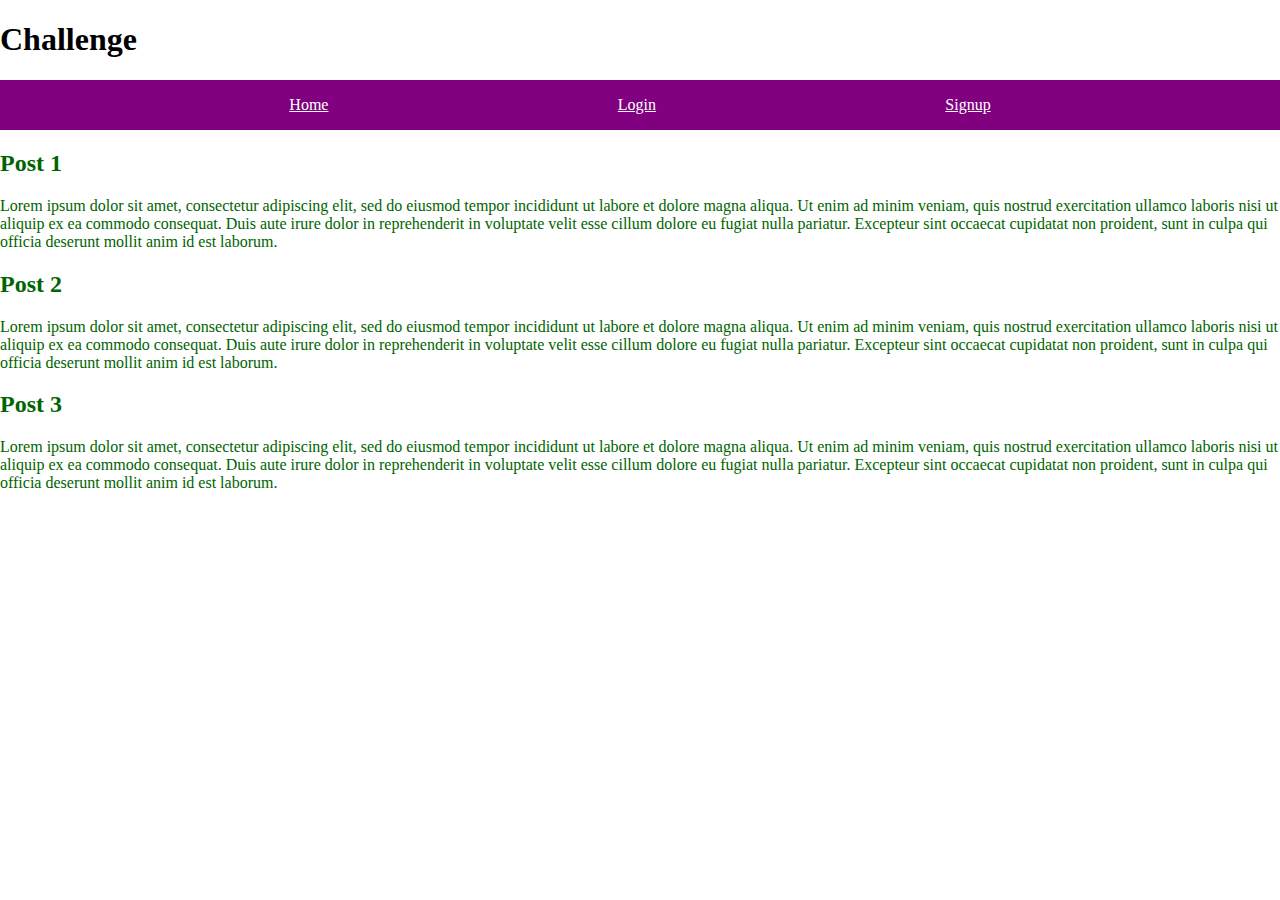
<file: 07-DOM/index.html>
<!DOCTYPE html>
<html lang="en">
<head>
    <meta charset="UTF-8">
    <meta http-equiv="X-UA-Compatible" content="IE=edge">
    <meta name="viewport" content="width=device-width, initial-scale=1.0">
    <link rel="stylesheet" href="style.css">
    <title>Document</title>
</head>
<body>
  <h1>Challenge</h1>
    <header>
      <a href="/" id="home">Home</a>
      <a href="/login">Login</a>
      <a href="/signup">Signup</a>
    </header>
    <main>
      <div class="post">
        <h2>Post 1</h2>
        <p>Lorem ipsum dolor sit amet, consectetur adipiscing elit, sed do eiusmod tempor incididunt ut labore et dolore magna aliqua. Ut enim ad minim veniam, quis nostrud exercitation ullamco laboris nisi ut aliquip ex ea commodo consequat. Duis aute irure dolor in reprehenderit in voluptate velit esse cillum dolore eu fugiat nulla pariatur. Excepteur sint occaecat cupidatat non proident, sunt in culpa qui officia deserunt mollit anim id est laborum.</p>
      </div>
      <div class="post">
        <h2>Post 2</h2>
        <p>Lorem ipsum dolor sit amet, consectetur adipiscing elit, sed do eiusmod tempor incididunt ut labore et dolore magna aliqua. Ut enim ad minim veniam, quis nostrud exercitation ullamco laboris nisi ut aliquip ex ea commodo consequat. Duis aute irure dolor in reprehenderit in voluptate velit esse cillum dolore eu fugiat nulla pariatur. Excepteur sint occaecat cupidatat non proident, sunt in culpa qui officia deserunt mollit anim id est laborum.</p>
      </div>
      <div class="post">
        <h2>Post 3</h2>
        <p>Lorem ipsum dolor sit amet, consectetur adipiscing elit, sed do eiusmod tempor incididunt ut labore et dolore magna aliqua. Ut enim ad minim veniam, quis nostrud exercitation ullamco laboris nisi ut aliquip ex ea commodo consequat. Duis aute irure dolor in reprehenderit in voluptate velit esse cillum dolore eu fugiat nulla pariatur. Excepteur sint occaecat cupidatat non proident, sunt in culpa qui officia deserunt mollit anim id est laborum.</p>
      </div>
    </main>
    
    <script src="main.js"></script>
</body>
</html>
</file>
<file: 07-DOM/style.css>
body {
  margin: 0;
}

header {
  width: 100%;
  display: flex;
  padding: 1em 0;
  align-items: center;
  justify-content: space-evenly;
  background: purple;
}

a {
  color: white;
}

.post {
  color: darkgreen;
}

.top-post {
  padding: 15px;
  border: 1px solid #d6e9c6;
  border-radius: 4px;
  color: #3c763d;
  background-color: #dff0d8;
}
.tagline {
                color: #00B1D2FF
            }
</file>
